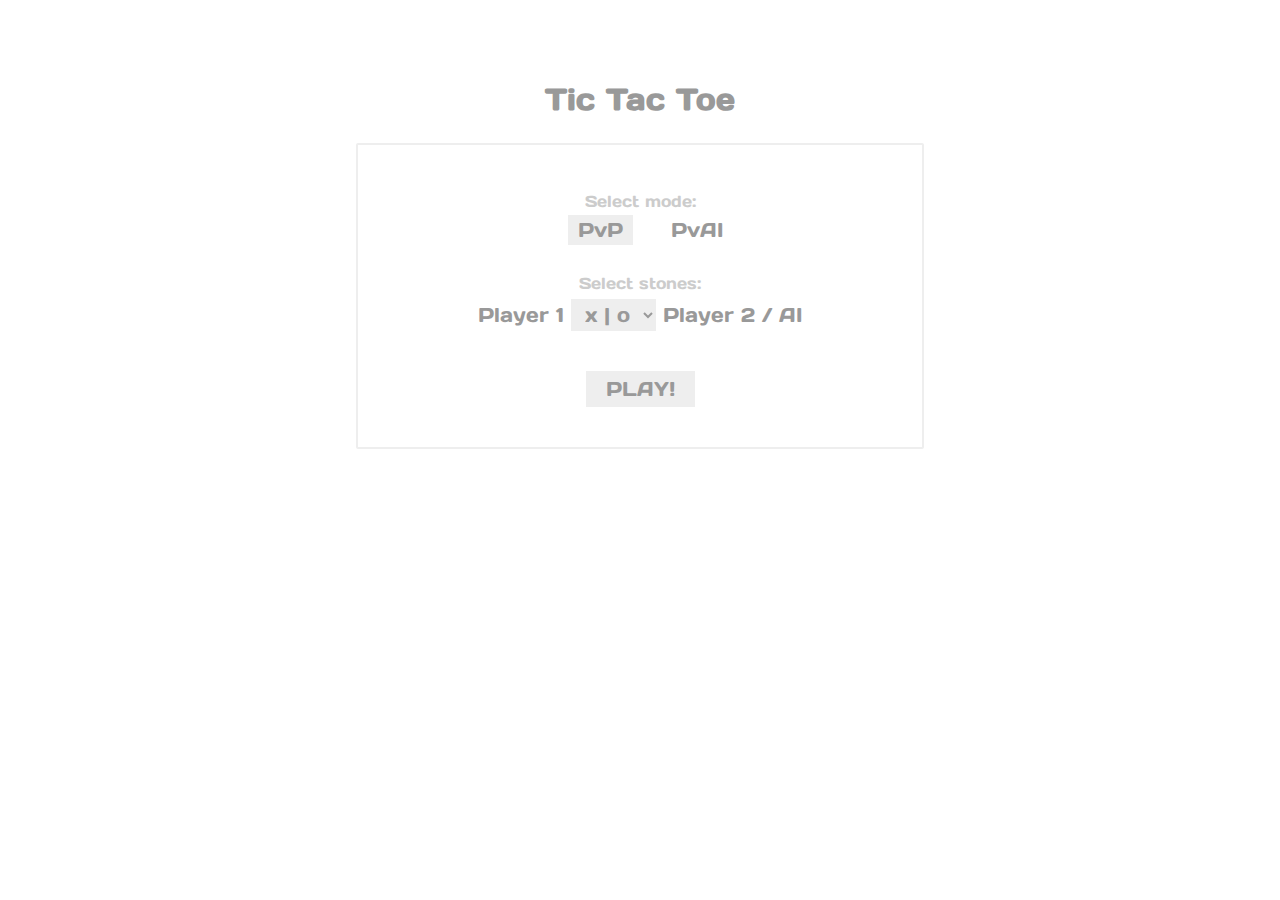
<file: index.html>
<!DOCTYPE html>
<html lang="en">
<head>
	<meta charset="UTF-8">
	<title>TIC-TAC-TOE</title>
	<script type="text/javascript" src="lib/globals.js"></script>
	<script type="text/javascript" src="lib/lib.js"></script>
	<script type="text/javascript" src="app/app.js"></script>
	<script type="text/javascript" src="app/ai.js"></script>
	<script type="text/javascript" src="view/view.js"></script>
	<script type="text/javascript" src="ctrl/ctrl.js"></script>
	<script type="text/javascript" src="lib/route.js"></script>
	<script type="text/javascript" src="init.js"></script>
	<link href="https://fonts.googleapis.com/css?family=Days+One" rel="stylesheet">
	<link rel="stylesheet" href="style.css">
</head>
<body>
	<noscript>
		Sorry, this browser seems to not support Javascript, or have Javascript support disabled.
	</noscript>
	<div class="layout">
		<h2>Tic Tac Toe</h2>
		<div id="content">
		</div>
	</div>

</body>
</html>
</file>
<file: style.css>
* {
	box-sizing: border-box;
}

body {
	color: #999;
	font-family: 'Days One', sans-serif;
	font-size: 20px;
}

.layout {
	margin-top: 80px;
	text-align: center;
}

.board {
	margin-left: auto;
	margin-right: auto;
}

.cell {
	font-size: 32px;
 	display: inline-block;
 	margin: 5px;
 	background-color: #eee;
 	width: 50px;
 	height: 50px;
 	vertical-align: top;
 	text-align: center;
 	padding-top: 4px;
 	cursor: pointer;
}

.cell:hover {
	background-color: #ddd;
}

button {
	font-size: 32px;
	font-family: inherit;
	color: inherit;
	margin: 5px;
	background-color: #eee;
	min-width: 50px;
	height: 50px;
	border-image: none;
	border-width: 0;
	cursor: pointer;
}

button:hover {
	background-color: #ddd;
}

.messages {
	width: 100%;
	// text-align: center;
}

.timer, .movements {
	display: inline-block;
	width: 100px;
	font-size: 0.8em;
	position: relative;
}

.timer {
	text-align: right;
}

.movements {
	text-align: left;
}

select {
    border: 0;
    font-size: inherit;
    font-family: inherit;
    color: inherit;
    background-color: #eee;
    padding: 2px 10px;
    cursor: pointer;
}

.label-primary {
	font-size: 0.8em;
    color: #ccc;
    line-height: 2em;
}

input[name="mode"] {
	margin-bottom: 30px;
	visibility: hidden;
}

input[name="mode"]+label{ 
	cursor: pointer;
	padding: 2px 10px;
} 

input[name="mode"]+label:hover{ 
	background-color: #ddd;
} 

input[name="mode"]:checked+label{ 
	background-color: #eee; 
} 

input[name="mode"]:checked+label:hover{ 
	background-color: #ddd; 
} 

input[type="submit"] {
	border: 0;
    font-size: inherit;
    font-family: inherit;
    color: inherit;
    background-color: #eee;
    padding: 5px 20px;
    margin-top: 40px;
    cursor: pointer;
}

input[type="submit"]:hover {
	background-color: #ddd;
}

.selector {
	display: inline-block;
	padding: 40px 120px;
	border: 2px solid #eee;
	border-radius: 2px;
}
</file>
